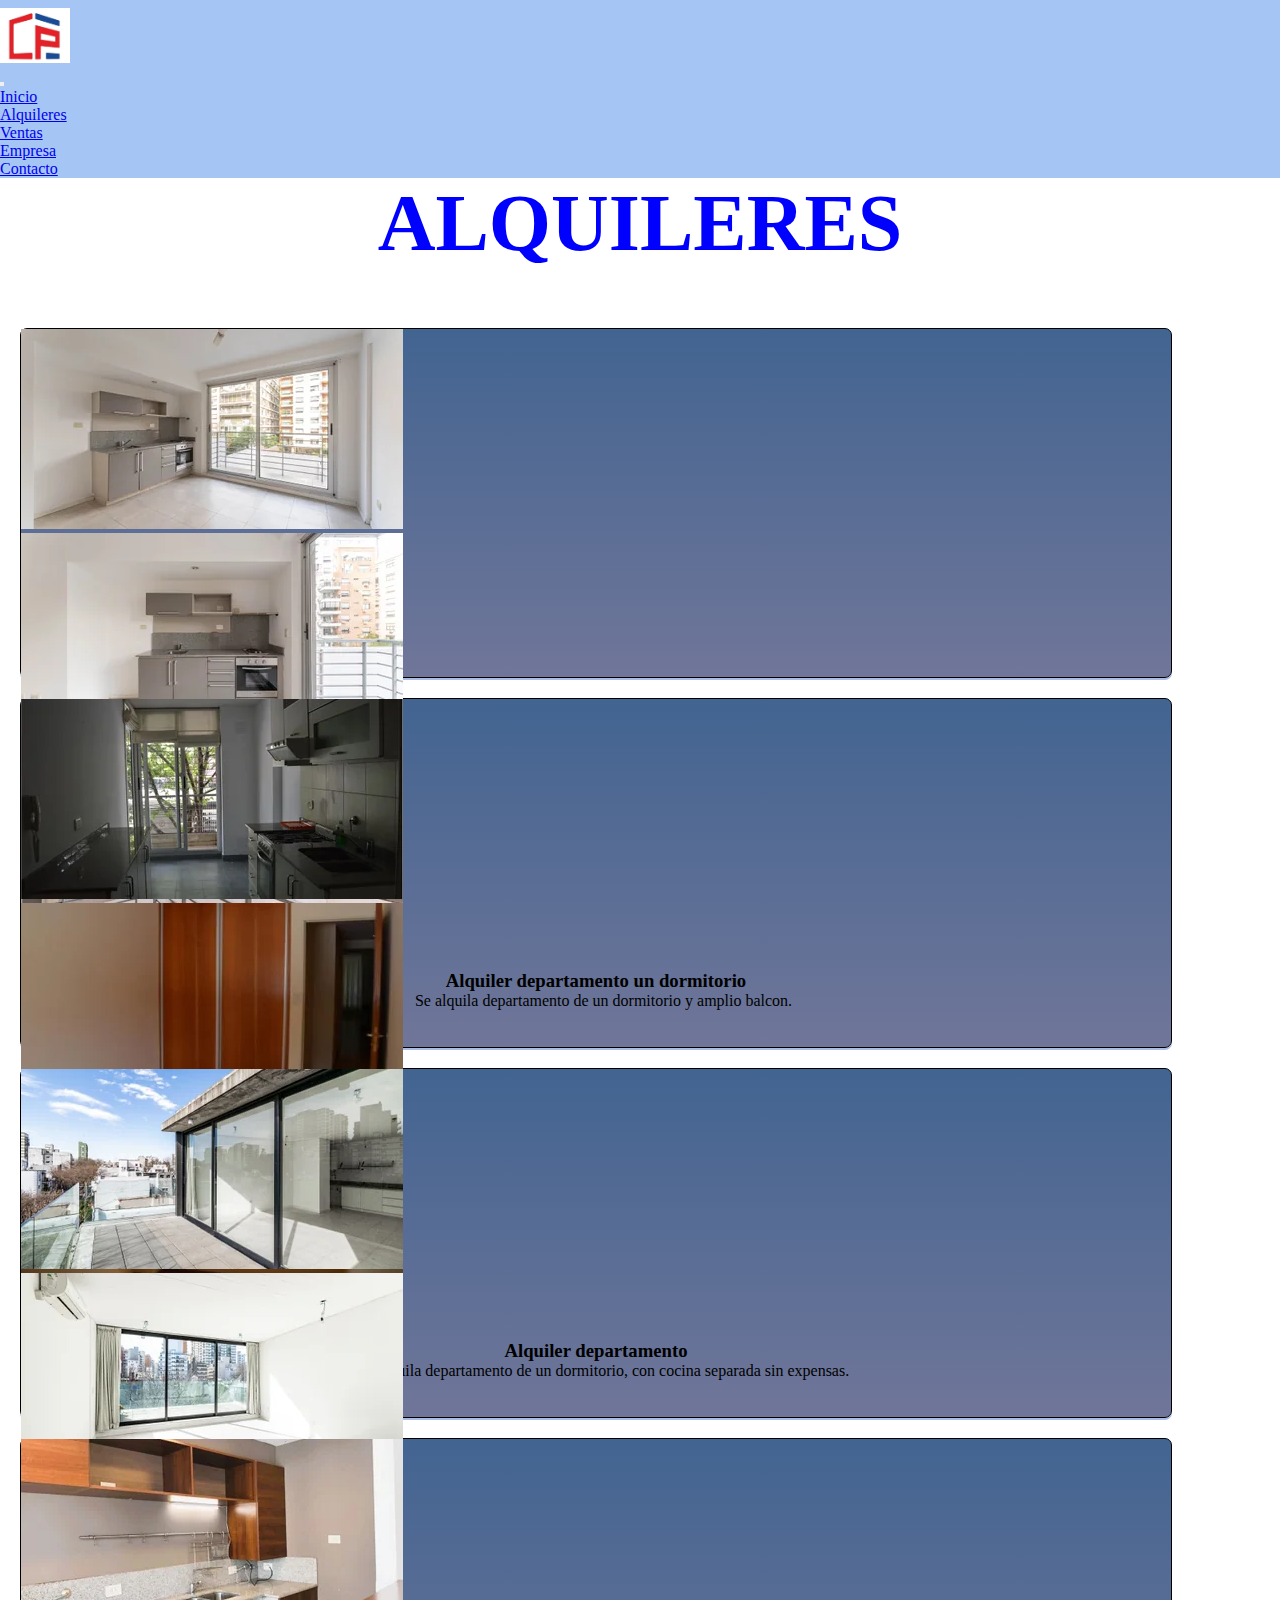
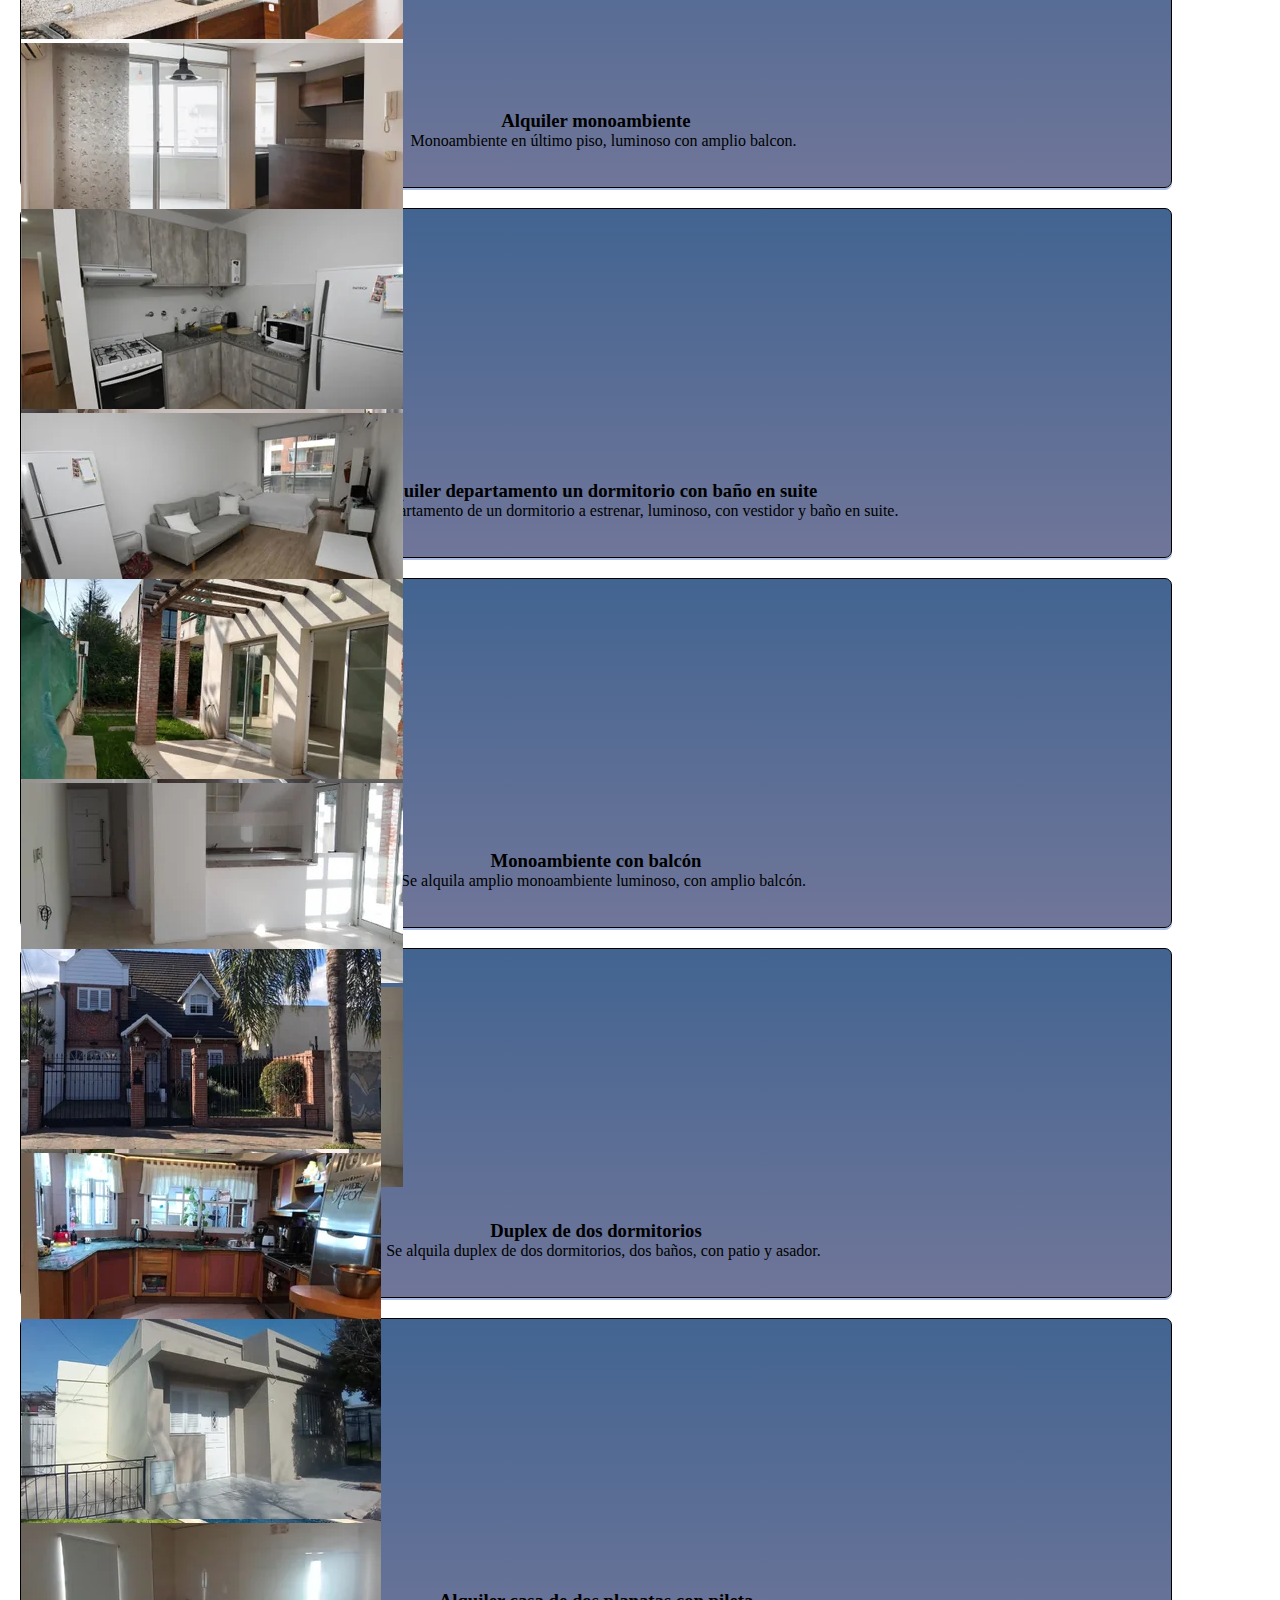
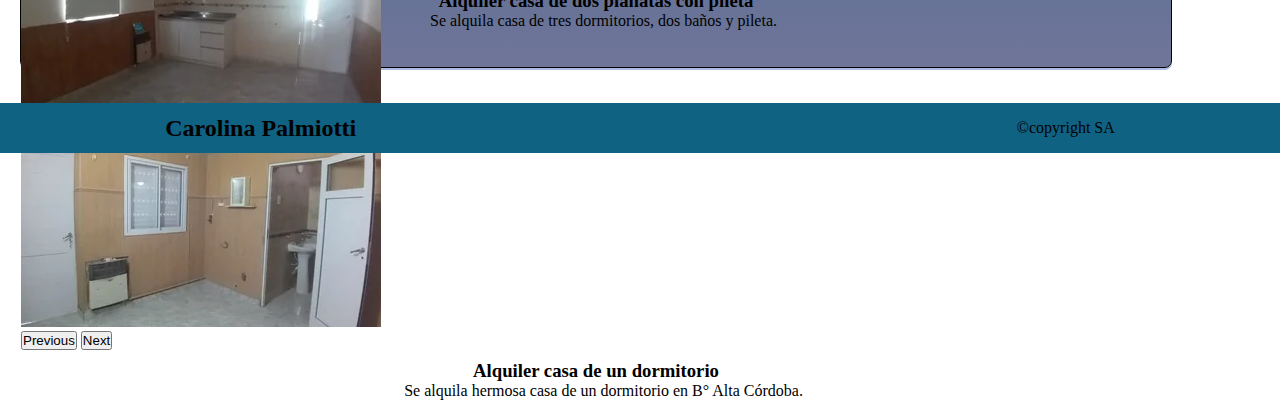
<file: pages/alquileres.html>
<!DOCTYPE html>
<html lang="en">
<head>
    <meta charset="UTF-8">
    <meta name="viewport" content="width=device-width, initial-scale=1.0">
    <title>Document</title>

    <!-- bootstrap -->
    <link href="https://cdn.jsdelivr.net/npm/bootstrap@5.3.1/dist/css/bootstrap.min.css" rel="stylesheet" integrity="sha384-4bw+/aepP/YC94hEpVNVgiZdgIC5+VKNBQNGCHeKRQN+PtmoHDEXuppvnDJzQIu9" crossorigin="anonymous">

    <!-- Css main-->
    <link rel="stylesheet" href="../css/estilos.css">

</head>
<body>
    <header class="header">
        <nav class="navbar navbar-expand-lg backgroundcolor_nav">
            <div class="container-fluid">
                <div class="container_logo">
                <img class="logo" src="../img/logo_final.jpeg" alt="logo_nav">
                </div>
            <button class="navbar-toggler" type="button" data-bs-toggle="collapse" data-bs-target="#navbarSupportedContent" aria-controls="navbarSupportedContent" aria-expanded="false" aria-label="Toggle navigation">
                <span class="navbar-toggler-icon"></span>
            </button>
            <div class="collapse navbar-collapse" id="navbarSupportedContent">
                <ul class="navbar-nav ml-auto">
                    <li class="nav-item mr-li">
                        <a class="nav-link" href="../index.html">Inicio</a>
                    </li>
                    <li class="nav-item mr-li">
                        <a class="nav-link" href="./alquileres.html">Alquileres</a>
                    </li>
                    <li class="nav-item mr-li">
                        <a class="nav-link" href="./ventas.html">Ventas</a>
                    </li>
                    <li class="nav-item mr-li">
                        <a class="nav-link" href="./empresa.html">Empresa</a>
                    </li>
                    <li class="nav-item mr-li">
                        <a class="nav-link" href="./contacto.html">Contacto</a>
                    </li>
                </ul>
            </div>
            </div>
        </nav>
    </header>
    <h1 class="nombre">ALQUILERES</h1>

    <div class="row" style="margin-top: 30px;">
        <div class="col-ms-12 col-md-6 col-lg-3">
            <div class="publiAlquiler">
                <div id="carouselExample" class="carousel slide">
                    <div class="carousel-inner">
                    <div class="carousel-item active">
                        <img src="../img/depa1_1.webp" class="d-block w-100" alt="...">
                    </div>
                    <div class="carousel-item">
                        <img src="../img/depa1_2.webp" class="d-block w-100" alt="...">
                    </div>
                    <div class="carousel-item">
                        <img src="../img/depa1_3.webp" class="d-block w-100" alt="...">
                    </div>
                    </div>
                    <button class="carousel-control-prev" type="button" data-bs-target="#carouselExample" data-bs-slide="prev">
                    <span class="carousel-control-prev-icon" aria-hidden="true"></span>
                    <span class="visually-hidden">Previous</span>
                    </button>
                    <button class="carousel-control-next" type="button" data-bs-target="#carouselExample" data-bs-slide="next">
                    <span class="carousel-control-next-icon" aria-hidden="true"></span>
                    <span class="visually-hidden">Next</span>
                    </button>
                </div>
                <div class="card-body">
                    <h3>Alquiler departamento un dormitorio</h3>
                    <p class="card-text">Se alquila departamento de un dormitorio y amplio balcon.</p>
                </div>
            </div>
        </div>

        <div class="col-ms-12 col-md-6 col-lg-3">
            <div class="publiAlquiler">
                <div id="carouselExample1" class="carousel slide">
                    <div class="carousel-inner">
                    <div class="carousel-item active">
                        <img src="../img/depa2_1.webp" class="d-block w-100" alt="alquiler2">
                    </div>
                    <div class="carousel-item">
                        <img src="../img/depa2_2.webp" class="d-block w-100" alt="alquiler2">
                    </div>
                    <div class="carousel-item">
                        <img src="../img/depa2_3.webp" class="d-block w-100" alt="alquiler2">
                    </div>
                    </div>
                    <button class="carousel-control-prev" type="button" data-bs-target="#carouselExample1" data-bs-slide="prev">
                    <span class="carousel-control-prev-icon" aria-hidden="true"></span>
                    <span class="visually-hidden">Previous</span>
                    </button>
                    <button class="carousel-control-next" type="button" data-bs-target="#carouselExample1" data-bs-slide="next">
                    <span class="carousel-control-next-icon" aria-hidden="true"></span>
                    <span class="visually-hidden">Next</span>
                    </button>
                </div>
                <div class="card-body">
                    <h3>Alquiler departamento</h3>
                    <p class="card-text">Se alquila departamento de un dormitorio, con cocina separada sin expensas.</p>
                </div>
            </div>
        </div>
    

        <div class="col-ms-12 col-md-6 col-lg-3">
            <div class="publiAlquiler">
                <div id="carouselExample2" class="carousel slide">
                    <div class="carousel-inner">
                    <div class="carousel-item active">
                        <img src="../img/depa3_1.webp" class="d-block w-100" alt="alquiler3">
                    </div>
                    <div class="carousel-item">
                        <img src="../img/depa3_2.webp" class="d-block w-100" alt="alquiler3">
                    </div>
                    <div class="carousel-item">
                        <img src="../img/depa3_3.webp" class="d-block w-100" alt="alquiler3">
                    </div>
                    </div>
                    <button class="carousel-control-prev" type="button" data-bs-target="#carouselExample2" data-bs-slide="prev">
                    <span class="carousel-control-prev-icon" aria-hidden="true"></span>
                    <span class="visually-hidden">Previous</span>
                    </button>
                    <button class="carousel-control-next" type="button" data-bs-target="#carouselExample2" data-bs-slide="next">
                    <span class="carousel-control-next-icon" aria-hidden="true"></span>
                    <span class="visually-hidden">Next</span>
                    </button>
                </div>
                <div class="card-body">
                    <h3>Alquiler monoambiente</h3>
                    <p class="card-text">Monoambiente en último piso, luminoso con amplio balcon.</p>
                </div>
            </div>
        </div>
    

        <div class="col-ms-12 col-md-6 col-lg-3">
            <div class="publiAlquiler">
                <div id="carouselExample3" class="carousel slide">
                    <div class="carousel-inner">
                    <div class="carousel-item active">
                        <img src="../img/depa4_1.webp" class="d-block w-100" alt="alquiler4">
                    </div>
                    <div class="carousel-item">
                        <img src="../img/depa4_2.webp" class="d-block w-100" alt="alquiler4">
                    </div>
                    <div class="carousel-item">
                        <img src="../img/depa4_3.webp" class="d-block w-100" alt="alquiler3">
                    </div>
                    </div>
                    <button class="carousel-control-prev" type="button" data-bs-target="#carouselExample3" data-bs-slide="prev">
                    <span class="carousel-control-prev-icon" aria-hidden="true"></span>
                    <span class="visually-hidden">Previous</span>
                    </button>
                    <button class="carousel-control-next" type="button" data-bs-target="#carouselExample3" data-bs-slide="next">
                    <span class="carousel-control-next-icon" aria-hidden="true"></span>
                    <span class="visually-hidden">Next</span>
                    </button>
                </div>
                <div class="card-body">
                    <h3>Alquiler departamento un dormitorio con baño en suite</h3>
                    <p class="card-text">Se alquila departamento de un dormitorio a estrenar, luminoso, con vestidor y baño en suite.</p>
                </div>
            </div>
        </div>
    

        <div class="col-ms-12 col-md-6 col-lg-3">
            <div class="publiAlquiler">
                <div id="carouselExample4" class="carousel slide">
                    <div class="carousel-inner">
                    <div class="carousel-item active">
                        <img src="../img/depa5_1.webp" class="d-block w-100" alt="alquiler5">
                    </div>
                    <div class="carousel-item">
                        <img src="../img/depa5_2.webp" class="d-block w-100" alt="alquiler5">
                    </div>
                    <div class="carousel-item">
                        <img src="../img/depa5_3.webp" class="d-block w-100" alt="alquiler5">
                    </div>
                    </div>
                    <button class="carousel-control-prev" type="button" data-bs-target="#carouselExample4" data-bs-slide="prev">
                    <span class="carousel-control-prev-icon" aria-hidden="true"></span>
                    <span class="visually-hidden">Previous</span>
                    </button>
                    <button class="carousel-control-next" type="button" data-bs-target="#carouselExample4" data-bs-slide="next">
                    <span class="carousel-control-next-icon" aria-hidden="true"></span>
                    <span class="visually-hidden">Next</span>
                    </button>
                </div>
                <div class="card-body">
                    <h3>Monoambiente con balcón</h3>
                    <p class="card-text">Se alquila amplio monoambiente luminoso, con amplio balcón.</p>
                </div>
            </div>
        </div>
    
        <div class="col-ms-12 col-md-6 col-lg-3">
            <div class="publiAlquiler">
                <div id="carouselExample5" class="carousel slide">
                    <div class="carousel-inner">
                    <div class="carousel-item active">
                        <img src="../img/depa6_1.webp" class="d-block w-100" alt="alquiler6">
                    </div>
                    <div class="carousel-item">
                        <img src="../img/depa6_2.webp" class="d-block w-100" alt="alquiler6">
                    </div>
                    <div class="carousel-item">
                        <img src="../img/depa6_3.webp" class="d-block w-100" alt="alquiler6">
                    </div>
                    </div>
                    <button class="carousel-control-prev" type="button" data-bs-target="#carouselExample5" data-bs-slide="prev">
                    <span class="carousel-control-prev-icon" aria-hidden="true"></span>
                    <span class="visually-hidden">Previous</span>
                    </button>
                    <button class="carousel-control-next" type="button" data-bs-target="#carouselExample5" data-bs-slide="next">
                    <span class="carousel-control-next-icon" aria-hidden="true"></span>
                    <span class="visually-hidden">Next</span>
                    </button>
                </div>
                <div class="card-body">
                    <h3>Duplex de dos dormitorios</h3>
                    <p class="card-text">Se alquila duplex de dos dormitorios, dos baños, con patio y asador.</p>
                </div>
            </div>
        </div>

        <div class="col-ms-12 col-md-6 col-lg-3">
            <div class="publiAlquiler">
                <div id="carouselExample6" class="carousel slide">
                    <div class="carousel-inner">
                    <div class="carousel-item active">
                        <img src="../img/depa7_1.webp" class="d-block w-100" alt="alquiler7">
                    </div>
                    <div class="carousel-item">
                        <img src="../img/depa7_2.webp" class="d-block w-100" alt="alquiler7">
                    </div>
                    <div class="carousel-item">
                        <img src="../img/depa7_3.webp" class="d-block w-100" alt="alquiler3">
                    </div>
                    </div>
                    <button class="carousel-control-prev" type="button" data-bs-target="#carouselExample6" data-bs-slide="prev">
                    <span class="carousel-control-prev-icon" aria-hidden="true"></span>
                    <span class="visually-hidden">Previous</span>
                    </button>
                    <button class="carousel-control-next" type="button" data-bs-target="#carouselExample6" data-bs-slide="next">
                    <span class="carousel-control-next-icon" aria-hidden="true"></span>
                    <span class="visually-hidden">Next</span>
                    </button>
                </div>
                <div class="card-body">
                    <h3>Alquiler casa de dos planatas con pileta</h3>
                    <p class="card-text">Se alquila casa de tres dormitorios, dos baños y pileta.</p>
                </div>
            </div>
        </div>

        <div class="col-ms-12 col-md-6 col-lg-3">
            <div class="publiAlquiler">
                <div id="carouselExample7" class="carousel slide">
                    <div class="carousel-inner">
                    <div class="carousel-item active">
                        <img src="../img/depa8_1.webp" class="d-block w-100" alt="alquiler8">
                    </div>
                    <div class="carousel-item">
                        <img src="../img/depa8_2.webp" class="d-block w-100" alt="alquiler8">
                    </div>
                    <div class="carousel-item">
                        <img src="../img/depa8_3.webp" class="d-block w-100" alt="alquiler8">
                    </div>
                    </div>
                    <button class="carousel-control-prev" type="button" data-bs-target="#carouselExample7" data-bs-slide="prev">
                    <span class="carousel-control-prev-icon" aria-hidden="true"></span>
                    <span class="visually-hidden">Previous</span>
                    </button>
                    <button class="carousel-control-next" type="button" data-bs-target="#carouselExample7" data-bs-slide="next">
                    <span class="carousel-control-next-icon" aria-hidden="true"></span>
                    <span class="visually-hidden">Next</span>
                    </button>
                </div>
                <div class="card-body">
                    <h3>Alquiler casa de un dormitorio</h3>
                    <p class="card-text">Se alquila hermosa casa de un dormitorio en B° Alta Córdoba.</p>
                </div>
            </div>
        </div>
</div>

<footer id="footer">
    <h2>Carolina Palmiotti</h2>
    <div class="redes">
    <i class="fab fa-twitter" aria-hidden="true"></i>
    <i class="fab fa-facebook" aria-hidden="true"></i>
    <i class="fab fa-instagram" aria-hidden="true"></i>
    <i class="fab fa-youtube" aria-hidden="true"></i>
    </div>
    <div class="copyright">
    <p>©copyright SA</p>
    </div>
</footer>
    <!-- bootstrap -->
    <script src="https://cdn.jsdelivr.net/npm/bootstrap@5.3.1/dist/js/bootstrap.bundle.min.js" integrity="sha384-HwwvtgBNo3bZJJLYd8oVXjrBZt8cqVSpeBNS5n7C8IVInixGAoxmnlMuBnhbgrkm" crossorigin="anonymous"></script>
</body>
</html>
</file>
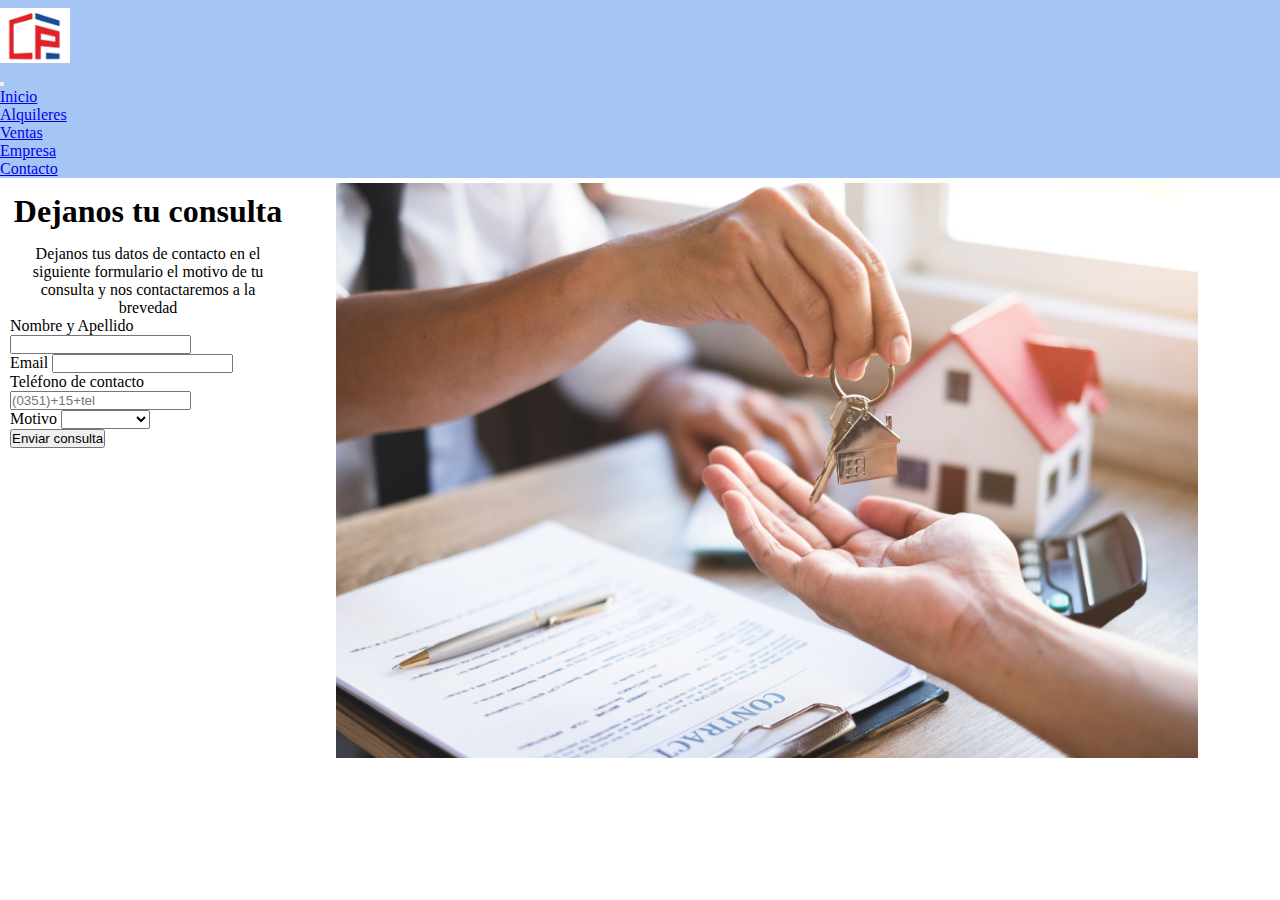
<file: pages/contacto.html>
<!DOCTYPE html>
<html lang="en">
<head>
    <meta charset="UTF-8">
    <meta name="viewport" content="width=device-width, initial-scale=1.0">
    <title>Document</title>

    <!-- bootstrap -->
    <link href="https://cdn.jsdelivr.net/npm/bootstrap@5.3.1/dist/css/bootstrap.min.css" rel="stylesheet" integrity="sha384-4bw+/aepP/YC94hEpVNVgiZdgIC5+VKNBQNGCHeKRQN+PtmoHDEXuppvnDJzQIu9" crossorigin="anonymous">

    <!-- Css main-->
    <link rel="stylesheet" href="../css/estilos.css">
</head>
<body>
    <header class="header">
        <nav class="navbar navbar-expand-lg backgroundcolor_nav">
            <div class="container-fluid">
                <div class="container_logo">
                <img class="logo" src="../img/logo_final.jpeg" alt="logo_nav">
                </div>
            <button class="navbar-toggler" type="button" data-bs-toggle="collapse" data-bs-target="#navbarSupportedContent" aria-controls="navbarSupportedContent" aria-expanded="false" aria-label="Toggle navigation">
                <span class="navbar-toggler-icon"></span>
            </button>
            <div class="collapse navbar-collapse" id="navbarSupportedContent">
                <ul class="navbar-nav ml-auto">
                    <li class="nav-item mr-li">
                        <a class="nav-link" href="../index.html">Inicio</a>
                    </li>
                    <li class="nav-item mr-li">
                        <a class="nav-link" href="./alquileres.html">Alquileres</a>
                    </li>
                    <li class="nav-item mr-li">
                        <a class="nav-link" href="./ventas.html">Ventas</a>
                    </li>
                    <li class="nav-item mr-li">
                        <a class="nav-link" href="./empresa.html">Empresa</a>
                    </li>
                    <li class="nav-item mr-li">
                        <a class="nav-link" href="./contacto.html">Contacto</a>
                    </li>
                </ul>
            </div>
            </div>
        </nav>
    </header>

<main>
    
    <div class="sec_contacto col-xl-12" style="margin-left: 10px;">
    <div class="container_contacto col-xl-6 col-lg-6 col-md-6 col-sm-6">
    <h1 class="contacto">Dejanos tu consulta</h1>
    <p class="contacto">Dejanos tus datos de contacto en el siguiente formulario el motivo de tu consulta y nos contactaremos a la brevedad</p>
    <form class="row g-3">
        <div class="col-md-6">
        <label class="form-label">Nombre y Apellido</label>
        <input type="email" class="form-control" id="inputEmail4">
        </div>
        <div class="col-md-6">
        <label for="inputPassword4" class="form-label">Email</label>
        <input type="email" class="form-control" id="inputPassword4">
        </div>
        <div class="col-12">
        <label for="inputAddress" class="form-label">Teléfono de contacto</label>
        <input type="text" class="form-control" placeholder="(0351)+15+tel">
        </div>
        
        <div class="col-md-4">
        <label for="inputState" class="form-label">Motivo</label>
        <select id="inputState" class="form-select">
        <option selected></option>
        <option>Alquileres</option>
        <option>Ventas</option>
        <option>Tasaciones</option>
        <option>Otros</option>
        </select>
        </div>
        <div class="col-12">
        <button type="submit" class="btn btn-primary">Enviar consulta</button>
        </div>
    </form>
    </div>

    <div class="col-xl-6 col-lg-6 col-md-6 col-sm-6">
        <img class="img_con" src="../img/img_cont.jpg" alt="imagen_contacto">
    </div>
    </div>
</main>
    <!-- bootstrap -->
    <script src="https://cdn.jsdelivr.net/npm/bootstrap@5.3.1/dist/js/bootstrap.bundle.min.js" integrity="sha384-HwwvtgBNo3bZJJLYd8oVXjrBZt8cqVSpeBNS5n7C8IVInixGAoxmnlMuBnhbgrkm" crossorigin="anonymous"></script>
</body>
</html>
</file>
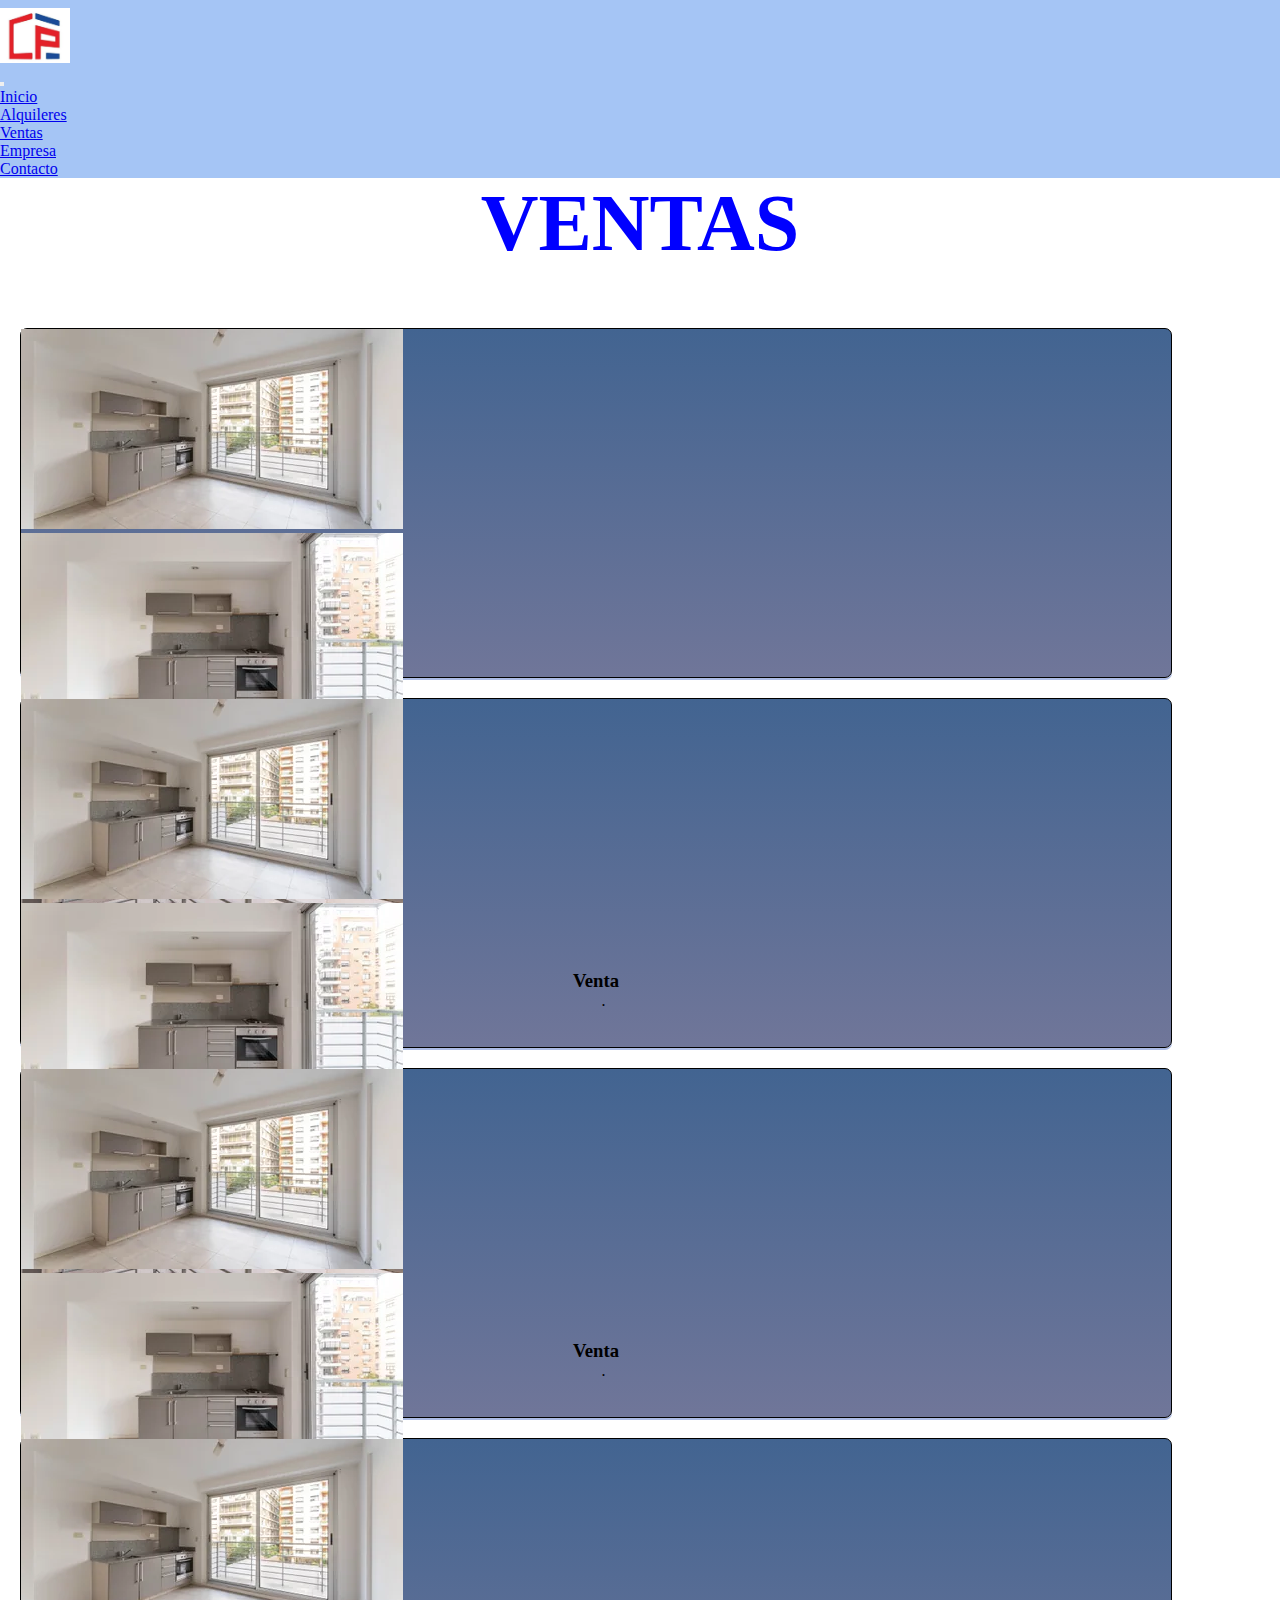
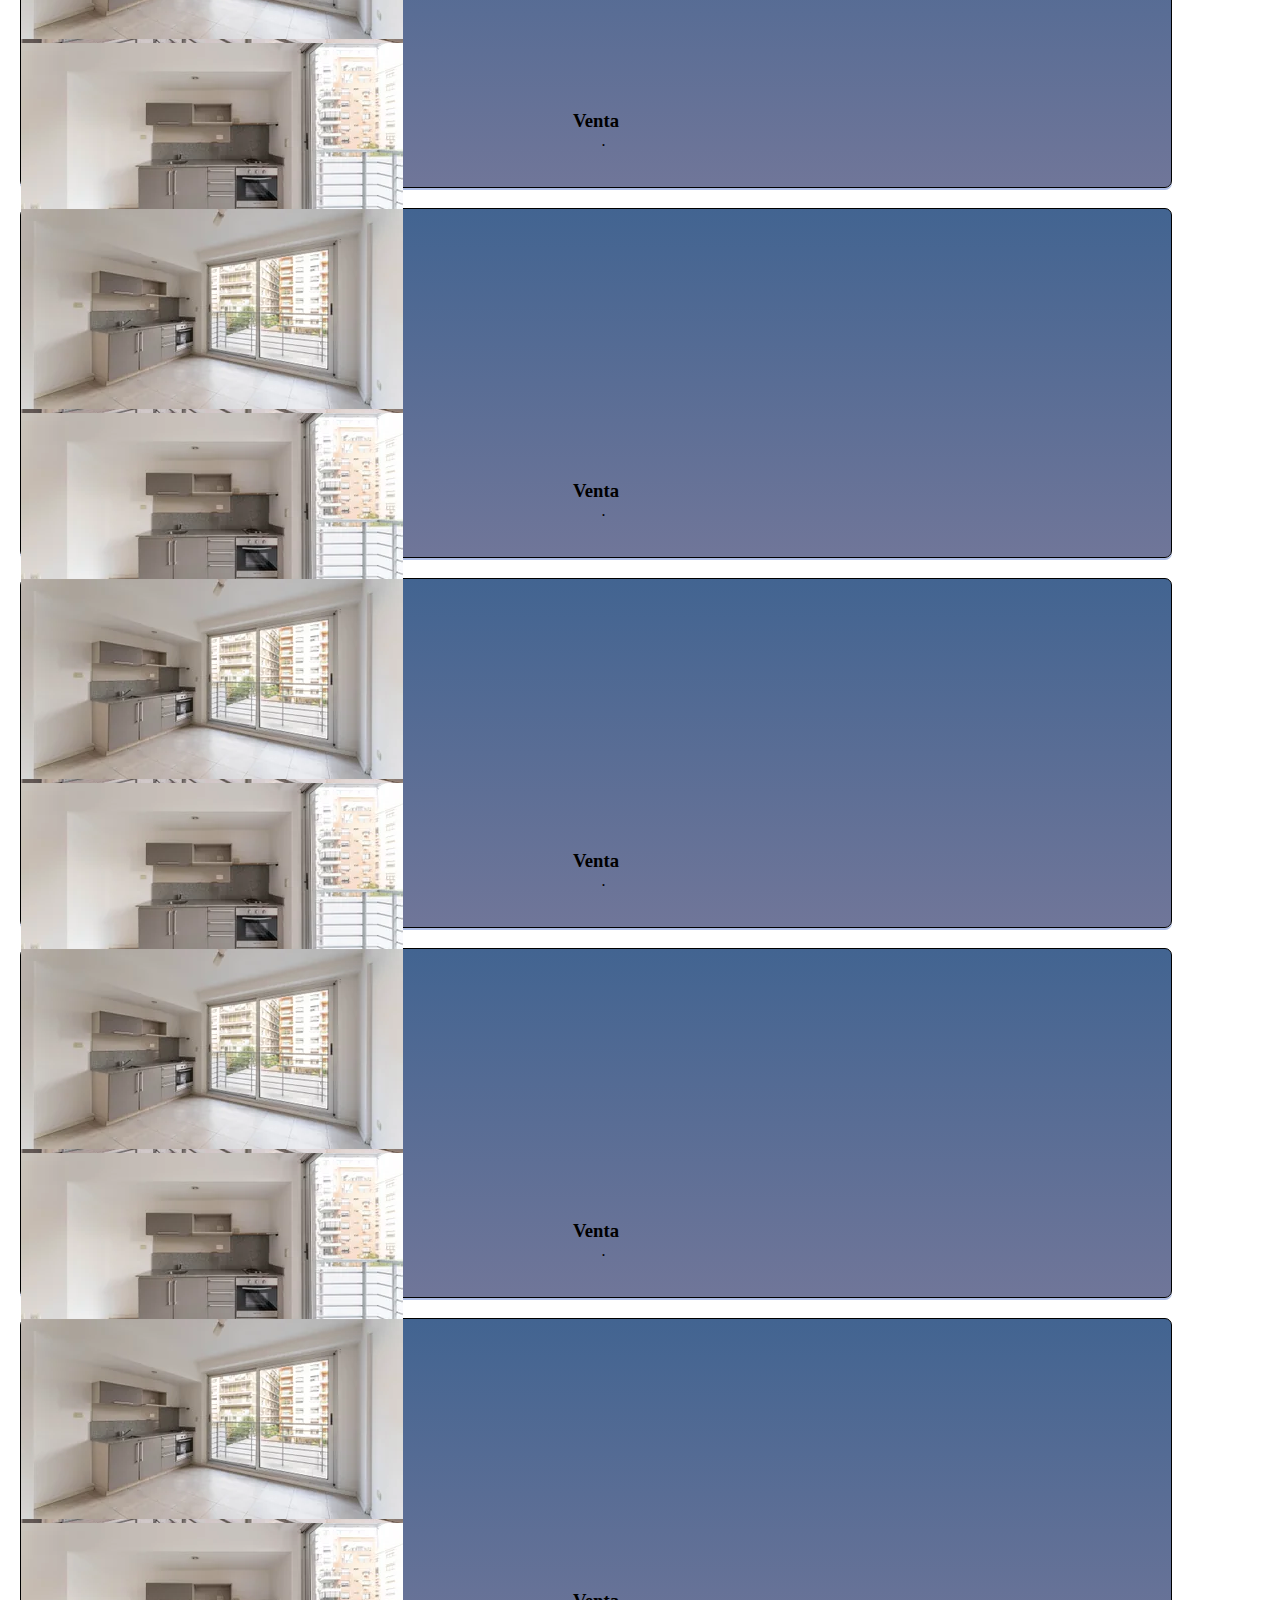
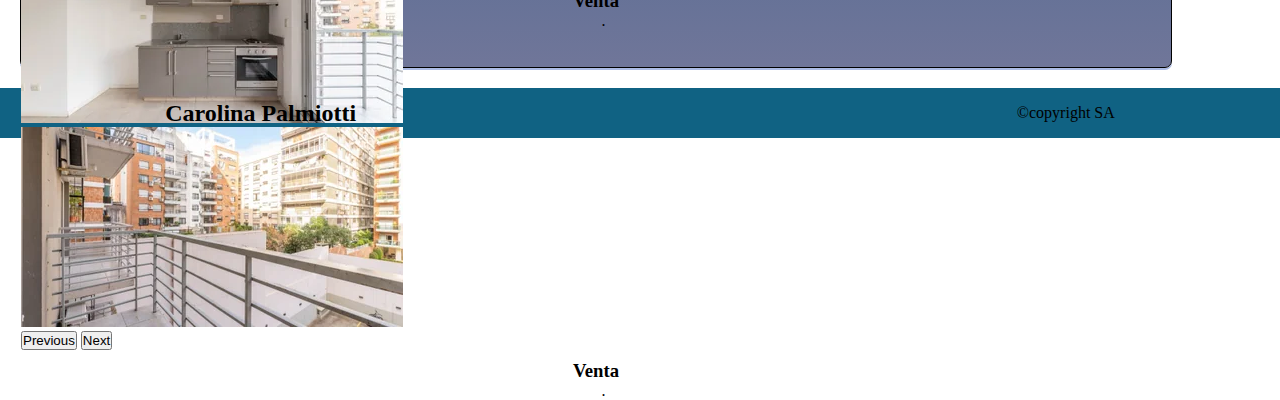
<file: pages/ventas.html>
<!DOCTYPE html>
<html lang="en">
<head>
    <meta charset="UTF-8">
    <meta name="viewport" content="width=device-width, initial-scale=1.0">
    <title>Document</title>

    <!-- bootstrap -->
    <link href="https://cdn.jsdelivr.net/npm/bootstrap@5.3.1/dist/css/bootstrap.min.css" rel="stylesheet" integrity="sha384-4bw+/aepP/YC94hEpVNVgiZdgIC5+VKNBQNGCHeKRQN+PtmoHDEXuppvnDJzQIu9" crossorigin="anonymous">

    <!-- Css main-->
    <link rel="stylesheet" href="../css/estilos.css">
</head>
<body>
    <header class="header">
        <nav class="navbar navbar-expand-lg backgroundcolor_nav">
            <div class="container-fluid">
                <div class="container_logo">
                <img class="logo" src="../img/logo_final.jpeg" alt="logo_nav">
                </div>
            <button class="navbar-toggler" type="button" data-bs-toggle="collapse" data-bs-target="#navbarSupportedContent" aria-controls="navbarSupportedContent" aria-expanded="false" aria-label="Toggle navigation">
                <span class="navbar-toggler-icon"></span>
            </button>
            <div class="collapse navbar-collapse" id="navbarSupportedContent">
                <ul class="navbar-nav ml-auto">
                    <li class="nav-item mr-li">
                        <a class="nav-link" href="../index.html">Inicio</a>
                    </li>
                    <li class="nav-item mr-li">
                        <a class="nav-link" href="./alquileres.html">Alquileres</a>
                    </li>
                    <li class="nav-item mr-li">
                        <a class="nav-link" href="./ventas.html">Ventas</a>
                    </li>
                    <li class="nav-item mr-li">
                        <a class="nav-link" href="./empresa.html">Empresa</a>
                    </li>
                    <li class="nav-item mr-li">
                        <a class="nav-link" href="./contacto.html">Contacto</a>
                    </li>
                </ul>
            </div>
            </div>
        </nav>
    </header>
    <h1 class="nombre">VENTAS</h1>

    <div class="row" style="margin-top: 30px;">
        <div class="col-ms-12 col-md-6 col-lg-3">
            <div class="publiAlquiler">
                <div id="carouselExample" class="carousel slide">
                    <div class="carousel-inner">
                    <div class="carousel-item active">
                        <img src="../img/depa1_1.webp" class="d-block w-100" alt="...">
                    </div>
                    <div class="carousel-item">
                        <img src="../img/depa1_2.webp" class="d-block w-100" alt="...">
                    </div>
                    <div class="carousel-item">
                        <img src="../img/depa1_3.webp" class="d-block w-100" alt="...">
                    </div>
                    </div>
                    <button class="carousel-control-prev" type="button" data-bs-target="#carouselExample" data-bs-slide="prev">
                    <span class="carousel-control-prev-icon" aria-hidden="true"></span>
                    <span class="visually-hidden">Previous</span>
                    </button>
                    <button class="carousel-control-next" type="button" data-bs-target="#carouselExample" data-bs-slide="next">
                    <span class="carousel-control-next-icon" aria-hidden="true"></span>
                    <span class="visually-hidden">Next</span>
                    </button>
                </div>
                <div class="card-body">
                    <h3>Venta</h3>
                    <p class="card-text">.</p>
                </div>
            </div>
        </div>

        <div class="col-ms-12 col-md-6 col-lg-3">
            <div class="publiAlquiler">
                <div id="carouselExample1" class="carousel slide">
                    <div class="carousel-inner">
                    <div class="carousel-item active">
                        <img src="../img/depa1_1.webp" class="d-block w-100" alt="...">
                    </div>
                    <div class="carousel-item">
                        <img src="../img/depa1_2.webp" class="d-block w-100" alt="...">
                    </div>
                    <div class="carousel-item">
                        <img src="../img/depa1_3.webp" class="d-block w-100" alt="...">
                    </div>
                    </div>
                    <button class="carousel-control-prev" type="button" data-bs-target="#carouselExample1" data-bs-slide="prev">
                    <span class="carousel-control-prev-icon" aria-hidden="true"></span>
                    <span class="visually-hidden">Previous</span>
                    </button>
                    <button class="carousel-control-next" type="button" data-bs-target="#carouselExample1" data-bs-slide="next">
                    <span class="carousel-control-next-icon" aria-hidden="true"></span>
                    <span class="visually-hidden">Next</span>
                    </button>
                </div>
                <div class="card-body">
                    <h3>Venta</h3>
                    <p class="card-text">.</p>
                </div>
            </div>
        </div>
    

        <div class="col-ms-12 col-md-6 col-lg-3">
            <div class="publiAlquiler">
                <div id="carouselExample2" class="carousel slide">
                    <div class="carousel-inner">
                    <div class="carousel-item active">
                        <img src="../img/depa1_1.webp" class="d-block w-100" alt="...">
                    </div>
                    <div class="carousel-item">
                        <img src="../img/depa1_2.webp" class="d-block w-100" alt="...">
                    </div>
                    <div class="carousel-item">
                        <img src="../img/depa1_3.webp" class="d-block w-100" alt="...">
                    </div>
                    </div>
                    <button class="carousel-control-prev" type="button" data-bs-target="#carouselExample2" data-bs-slide="prev">
                    <span class="carousel-control-prev-icon" aria-hidden="true"></span>
                    <span class="visually-hidden">Previous</span>
                    </button>
                    <button class="carousel-control-next" type="button" data-bs-target="#carouselExample2" data-bs-slide="next">
                    <span class="carousel-control-next-icon" aria-hidden="true"></span>
                    <span class="visually-hidden">Next</span>
                    </button>
                </div>
                <div class="card-body">
                    <h3>Venta</h3>
                    <p class="card-text">.</p>
                </div>
            </div>
        </div>
    

        <div class="col-ms-12 col-md-6 col-lg-3">
            <div class="publiAlquiler">
                <div id="carouselExample3" class="carousel slide">
                    <div class="carousel-inner">
                    <div class="carousel-item active">
                        <img src="../img/depa1_1.webp" class="d-block w-100" alt="...">
                    </div>
                    <div class="carousel-item">
                        <img src="../img/depa1_2.webp" class="d-block w-100" alt="...">
                    </div>
                    <div class="carousel-item">
                        <img src="../img/depa1_3.webp" class="d-block w-100" alt="...">
                    </div>
                    </div>
                    <button class="carousel-control-prev" type="button" data-bs-target="#carouselExample3" data-bs-slide="prev">
                    <span class="carousel-control-prev-icon" aria-hidden="true"></span>
                    <span class="visually-hidden">Previous</span>
                    </button>
                    <button class="carousel-control-next" type="button" data-bs-target="#carouselExample3" data-bs-slide="next">
                    <span class="carousel-control-next-icon" aria-hidden="true"></span>
                    <span class="visually-hidden">Next</span>
                    </button>
                </div>
                <div class="card-body">
                    <h3>Venta</h3>
                    <p class="card-text">.</p>
                </div>
            </div>
        </div>
    

        <div class="col-ms-12 col-md-6 col-lg-3">
            <div class="publiAlquiler">
                <div id="carouselExample4" class="carousel slide">
                    <div class="carousel-inner">
                    <div class="carousel-item active">
                        <img src="../img/depa1_1.webp" class="d-block w-100" alt="...">
                    </div>
                    <div class="carousel-item">
                        <img src="../img/depa1_2.webp" class="d-block w-100" alt="...">
                    </div>
                    <div class="carousel-item">
                        <img src="../img/depa1_3.webp" class="d-block w-100" alt="...">
                    </div>
                    </div>
                    <button class="carousel-control-prev" type="button" data-bs-target="#carouselExample4" data-bs-slide="prev">
                    <span class="carousel-control-prev-icon" aria-hidden="true"></span>
                    <span class="visually-hidden">Previous</span>
                    </button>
                    <button class="carousel-control-next" type="button" data-bs-target="#carouselExample4" data-bs-slide="next">
                    <span class="carousel-control-next-icon" aria-hidden="true"></span>
                    <span class="visually-hidden">Next</span>
                    </button>
                </div>
                <div class="card-body">
                    <h3>Venta</h3>
                    <p class="card-text">.</p>
                </div>
            </div>
        </div>
    
        <div class="col-ms-12 col-md-6 col-lg-3">
            <div class="publiAlquiler">
                <div id="carouselExample5" class="carousel slide">
                    <div class="carousel-inner">
                    <div class="carousel-item active">
                        <img src="../img/depa1_1.webp" class="d-block w-100" alt="...">
                    </div>
                    <div class="carousel-item">
                        <img src="../img/depa1_2.webp" class="d-block w-100" alt="...">
                    </div>
                    <div class="carousel-item">
                        <img src="../img/depa1_3.webp" class="d-block w-100" alt="...">
                    </div>
                    </div>
                    <button class="carousel-control-prev" type="button" data-bs-target="#carouselExample5" data-bs-slide="prev">
                    <span class="carousel-control-prev-icon" aria-hidden="true"></span>
                    <span class="visually-hidden">Previous</span>
                    </button>
                    <button class="carousel-control-next" type="button" data-bs-target="#carouselExample5" data-bs-slide="next">
                    <span class="carousel-control-next-icon" aria-hidden="true"></span>
                    <span class="visually-hidden">Next</span>
                    </button>
                </div>
                <div class="card-body">
                    <h3>Venta</h3>
                    <p class="card-text">.</p>
                </div>
            </div>
        </div>

        <div class="col-ms-12 col-md-6 col-lg-3">
            <div class="publiAlquiler">
                <div id="carouselExample6" class="carousel slide">
                    <div class="carousel-inner">
                    <div class="carousel-item active">
                        <img src="../img/depa1_1.webp" class="d-block w-100" alt="...">
                    </div>
                    <div class="carousel-item">
                        <img src="../img/depa1_2.webp" class="d-block w-100" alt="...">
                    </div>
                    <div class="carousel-item">
                        <img src="../img/depa1_3.webp" class="d-block w-100" alt="...">
                    </div>
                    </div>
                    <button class="carousel-control-prev" type="button" data-bs-target="#carouselExample6" data-bs-slide="prev">
                    <span class="carousel-control-prev-icon" aria-hidden="true"></span>
                    <span class="visually-hidden">Previous</span>
                    </button>
                    <button class="carousel-control-next" type="button" data-bs-target="#carouselExample6" data-bs-slide="next">
                    <span class="carousel-control-next-icon" aria-hidden="true"></span>
                    <span class="visually-hidden">Next</span>
                    </button>
                </div>
                <div class="card-body">
                    <h3>Venta</h3>
                    <p class="card-text">.</p>
                </div>
            </div>
        </div>

        <div class="col-ms-12 col-md-6 col-lg-3">
            <div class="publiAlquiler">
                <div id="carouselExample7" class="carousel slide">
                    <div class="carousel-inner">
                    <div class="carousel-item active">
                        <img src="../img/depa1_1.webp" class="d-block w-100" alt="...">
                    </div>
                    <div class="carousel-item">
                        <img src="../img/depa1_2.webp" class="d-block w-100" alt="...">
                    </div>
                    <div class="carousel-item">
                        <img src="../img/depa1_3.webp" class="d-block w-100" alt="...">
                    </div>
                    </div>
                    <button class="carousel-control-prev" type="button" data-bs-target="#carouselExample7" data-bs-slide="prev">
                    <span class="carousel-control-prev-icon" aria-hidden="true"></span>
                    <span class="visually-hidden">Previous</span>
                    </button>
                    <button class="carousel-control-next" type="button" data-bs-target="#carouselExample7" data-bs-slide="next">
                    <span class="carousel-control-next-icon" aria-hidden="true"></span>
                    <span class="visually-hidden">Next</span>
                    </button>
                </div>
                <div class="card-body">
                    <h3>Venta</h3>
                    <p class="card-text">.</p>
                </div>
            </div>
        </div>

    <footer id="footer">
            <h2>Carolina Palmiotti</h2>
            <div class="redes">
            <i class="fab fa-twitter" aria-hidden="true"></i>
            <i class="fab fa-facebook" aria-hidden="true"></i>
            <i class="fab fa-instagram" aria-hidden="true"></i>
            <i class="fab fa-youtube" aria-hidden="true"></i>
            </div>
            <div class="copyright">
            <p>©copyright SA</p>
            </div>
    </footer>
    <!-- bootstrap -->
    <script src="https://cdn.jsdelivr.net/npm/bootstrap@5.3.1/dist/js/bootstrap.bundle.min.js" integrity="sha384-HwwvtgBNo3bZJJLYd8oVXjrBZt8cqVSpeBNS5n7C8IVInixGAoxmnlMuBnhbgrkm" crossorigin="anonymous"></script>
</body>
</html>
</file>
<file: css/estilos.css>
*{
    margin: 0;
    padding: 0;
    box-sizing: border-box;
}
html{
    font-size: 62.5;
}

body{
    display: flex;
    flex-direction: column;
    min-height: 100vh;
}
/* Estilos navbar */
.container_logo{
    height: 70px;
    width: 70px;
    
}
.logo{
    max-width: 100%;
    max-height: 100%;
    margin-top: 7.5px;
}

.backgroundcolor_nav{
    background-color: rgb(165, 197, 245);
}

.ml-nav{
    margin-left: auto;
}




/* Estilos titulo*/
.nombre{
    font-size: 2.5rem;
    height: 100px;
    color: blue;
    text-align: center;
    background-image: url(https://latamnoticias.com/wp-content/uploads/2022/05/20200604134553107_productividad-agencia-inmobiliaria-2-e1571754106299.jpg);
}

/*Estilos seccion inicio*/
.seccion{
    display: flex;
    align-items: center;
    width: 93%;
    height: 200px;
    margin-left: 25px;
    margin-top: 25px;
    margin-bottom: 35px;
    justify-content: space-around;
}

.card-body-inicio{
    display: grid;
    align-items: start;
    justify-items: center;
    height: 100%;
}
.card-text{
    text-align: center;
}

.card{
    width: 20rem;
}

/* Publicaciones destacadas*/


.tex_dest{
    text-align: center;
}

.carousel-caption{
    font-size: 1.5rem;
    
}
.a_carrusel{
    color: white;
    background-color: #8194b1;
}

/* Footer*/

#footer{
    display: flex;
    justify-content: space-around;
    align-items: center;
    height: 50px;
    background-color: #106283;
    color: black;
    margin-top: auto;
}


/*Seccion alquileres*/

.publiAlquiler{
    width: 90%;
    height: 350px;
    border-radius: 7px;
    margin: 20px;
    box-shadow: 0px 2px 0px rgb(172, 187, 228);
    background: linear-gradient(to top, #707699 0%, #426491 100%);
    border: 1px solid black;
}

.card-body{
    margin-top: 10px;
    text-align: center;
}

/*Sección contacto*/

.sec_contacto{
    display: flex;
    justify-content: space-around;
}
.container_contacto{
    height: 400px;
    width: 100%;
    margin-right: 15px;
}
.contacto{
    margin-top: 15px;
    text-align: center;
    margin-right: 10px;
}
.row{
    margin-right: 15px;
    width: 100%;
    height: 100%;
    margin-bottom: 15px;
}

.img_con{
    height: 100%;
    width: 90%;
    display: none;
    padding:5px;
    margin-left: 20px;
}


/* Desktop*/
@media (min-width: 720px){
    /*Inicio*/
    .seccion{
        display: flex;
        flex-direction: row;
        justify-content: center;
    }
    .nombre{
        color: blue;
        font-size: 5rem;}
    .container_contacto{
        height: 400px;
        width: 50%;
    }
    .img_con{
        display: block;
    }
    .card{
        margin-top: 15px;
        margin-bottom: 15px;
        display: flex;
        flex-direction: row;
        align-items: center;
        width: 40rem
    }
    .card-text{
        margin-left: 15px;
    }
    .carousel_ind{
        width: 95%;
        display: flex;
        margin-left: 30px;
        margin-bottom: 10px;
    }
}
</file>
